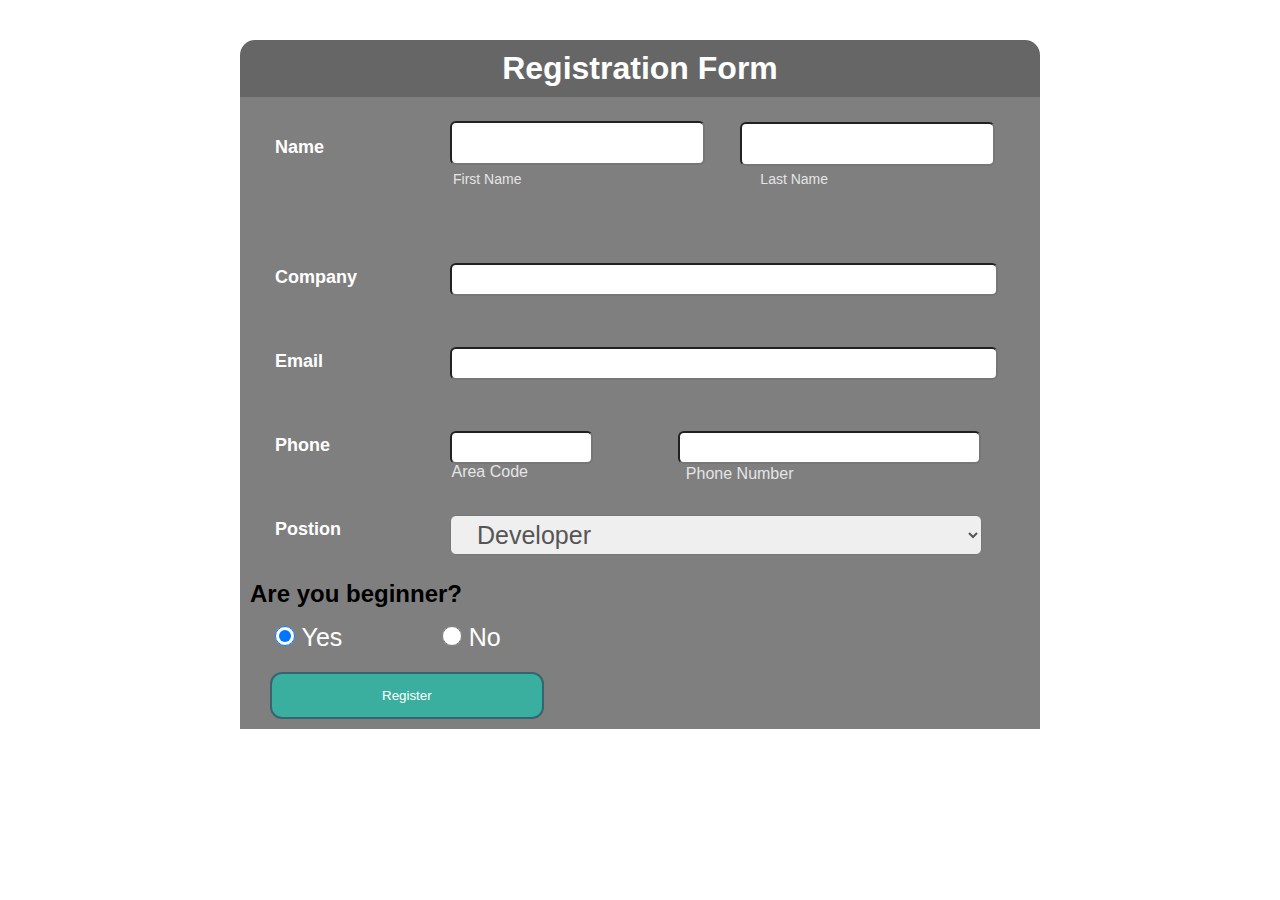
<file: PayRoll_Management_system/admin/form.html>
<!doctype html>
<html>
<head>
<title></title>
<style type="text/css">
*{
margin:0;
padding:0;
  }

body{
background-image:url(https://www.google.com/url?sa=i&url=https%3A%2F%2Funsplash.com%2Fcollections%2F395450%2F4k&psig=AOvVaw1SseGE5ZH36xisvgFpcBsj&ust=1632750643306000&source=images&cd=vfe&ved=0CAsQjRxqFwoTCLDNnaTknPMCFQAAAAAdAAAAABAD);
background-position:center;
background-size:cover;
font-family:sans-serif;
margin-top:40px;
    }

.regform{
width:800px;
background-color:rgb(0,0,0,0.6);
margin:auto;
color:#FFFFFF;
padding:10px 0px 10px 0px;
text-align:center;
border-radius:15px 15px 0px 0px;
}

.main{
background-color:rgb(0,0,0,0.5);
width:800px;
margin:auto;
}

form{
padding:10px;
}

#name{
width:100%;
height:100px;
}

.name{
margin-left:25px;
margin-top:30px;
width:125px;
color:white;
font-size:18px;
font-weight:700;
}

.firstname{
position:relative;
left:200px;
top:-37px;
line-height:40px;
border-radius:6px;
padding:0 22px;
font-size:16px;
}

.lastname{
position:relative;
left:417px;
top:-80px;
line-height:40px;
border-radius:6px;
padding:0 22px;
font-size:16px;
color:#555;
}

.firstlabel{
position:relative;
color:#E5E5E5;
text-transform:capitalize;
font-size:14px;
left:203px;
top:-45px;
}

.lastlabel{
position:relative;
color:#E5E5E5;
text-transform:capitalize;
font-size:14px;
left:178px;
top:-45px;
}

.company{
position:relative;
left:200px;
top:-25px;
lie-height:50px;
width:500px;
border-radius:6px;
padding:0 22px;
font-size:25px;
color:#555;
}

.email{
position:relative;
left:200px;
top:-25px;
lie-height:50px;
width:500px;
border-radius: 6px;
padding:0 22px;
font-size: 25px;
color:#555;
}

.code{
position:relative;
left:200px;
top:-25px;
lie-height:50px;
width:95px;
border-radius: 6px;
padding:0 22px;
font-size: 25px;
color:#555;
}

.number{
position:relative;
left:200px;
top:-25px;
lie-height:40px;
width:255px;
border-radius: 6px;
padding:0 22px;
font-size: 25px;
color:#555;
}

.area_code{
position:relative;
color:#E5E5E5;
text-transform:capitalize;
font-size:16px;
left:54px;
top:-4px;
}

.phone-number{
position:relative;
color:#E5E5E5;
text-transform:capitalize;
font-size:16px;
left:-100px;
top:-2px;
}
.option{
position:relative;
left:200px;
top:-25px;
lie-height:50px;
width:532px;
height:40px;
border-radius: 6px;
padding:0 22px;
font-size: 25px;
color:#555;
outline:none;
overflow:hidden;
}

.option option{
font-size:20px;
}

#coustomer{
margin-left:25px;
color:white;
font-size:18px;
}

.radio input{
width:20px;
height:20px;
border-radius:50%;
cursor:pointer;
outline:none;

}

button{
background-color:#3BAF9F;
display:block;
margin:20px 0px 0px 20px;
text-align:center;
border-radius:12px;
border:2px solid #366473;
padding:14px 110px;
outline:none;
color:white;
cursor:pointer;
transition:0.25px;
}

.radio{
display:inline-block;
padding-right:70px;
font-size:25px;
margin-left:25px;
margin-top:15px;
color:white;
}

button:hover{
background-color:#5390F5}
</style>
</head>
<body>
<div class="regform"><h1>Registration Form</h1></div>
<div class="main">
<form>
<div id="name">
<h2 class="name">Name</h2>
<input class="firstname" type="text" name="first_name"><br>
<label class="firstlabel">First Name</label>
<input class="lastname" type="text" name="last_name">
<label class="lastlabel">Last Name</label>
</div>

<h2 class="name">Company</h2>
<input class="company" type="text" name="company">

<h2 class="name">Email</h2>
<input class="email" type="text" name="email">

<h2 class="name">Phone</h2>
<input class="code" type="text" name="area_code">
<label class="area_code">Area Code</label>
<input class="number" type="text" name="phone">
<label class="phone-number">Phone Number</label>

<h2 class="name">Postion</h2>
<select class="option" name="position">
<optin disabled="disabled" selected="selected">--Choose Option</option>
<option> Developer</option>
<option> Tester</option>

</select>

<h2 id="student">Are you beginner?</h2>

<label class="radio">
<input class="radio-one" type="radio" checked="checked" name="">
<span class="checkmark"></span>
Yes
</label>
<label class="radio">
<input class="radio-two" type="radio" name="">
<span class="checkmark"></span>
No
</label>

<button type="submit">Register</button>

</form>
</div>
</body>
</html>
</file>
